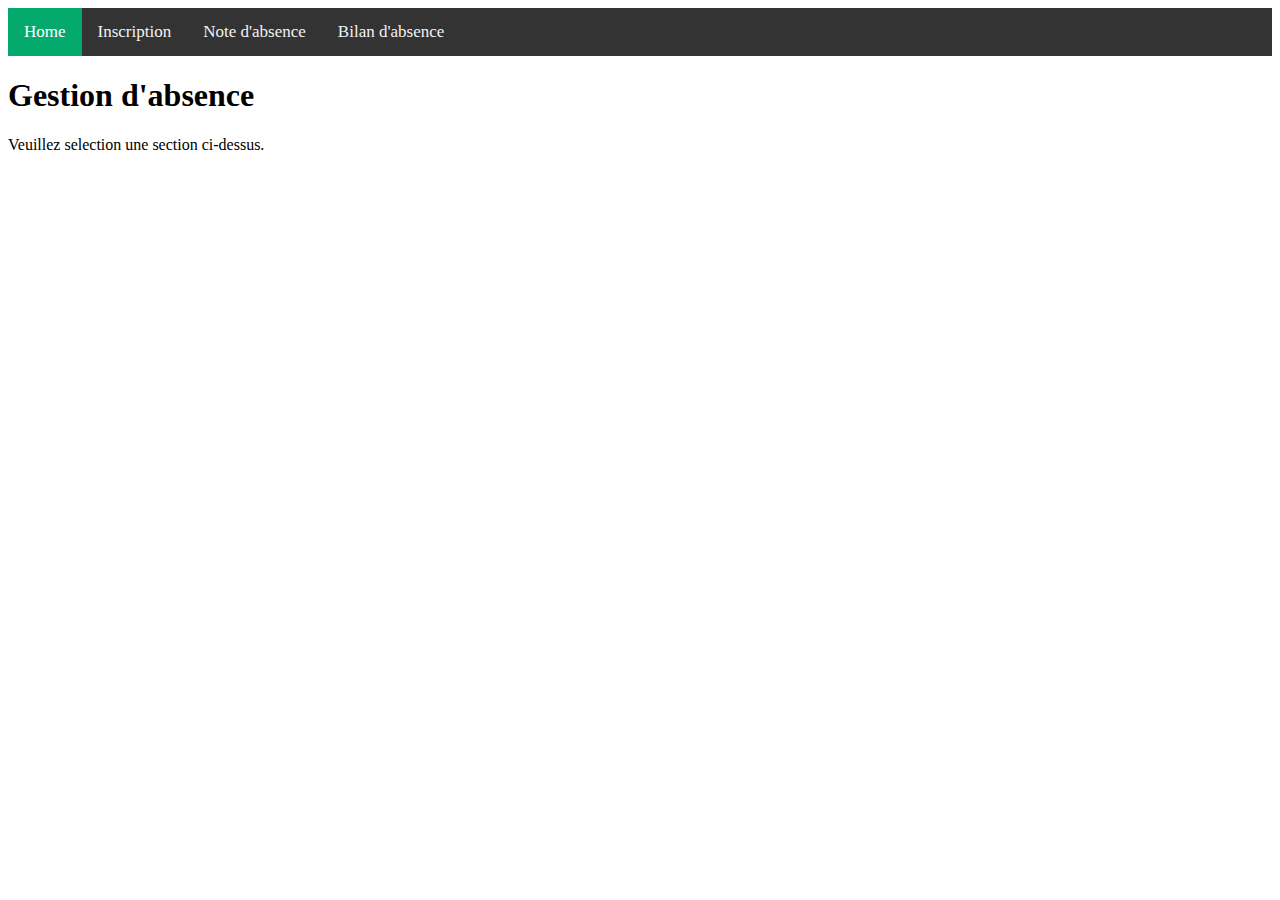
<file: index.html>
<!DOCTYPE html>
<html lang="en">
<head>
    <meta charset="UTF-8">
    <meta http-equiv="X-UA-Compatible" content="IE=edge">
    <meta name="viewport" content="width=device-width, initial-scale=1.0">
    <title>Gestion d'abscence</title>
    <link rel="stylesheet" href="css/style.css">
</head>
<body>
    <div class="nav">
        <a class="active" href="#home">Home</a>
        <a href="./Inscription/">Inscription</a>
        <a href="./Note d'absence/">Note d'absence</a>
        <a href="./bilan">Bilan d'absence</a>
    </div>
    <h1>Gestion d'absence</h1>
    <p>Veuillez selection une section ci-dessus.</p>
</body>
</html>
</file>
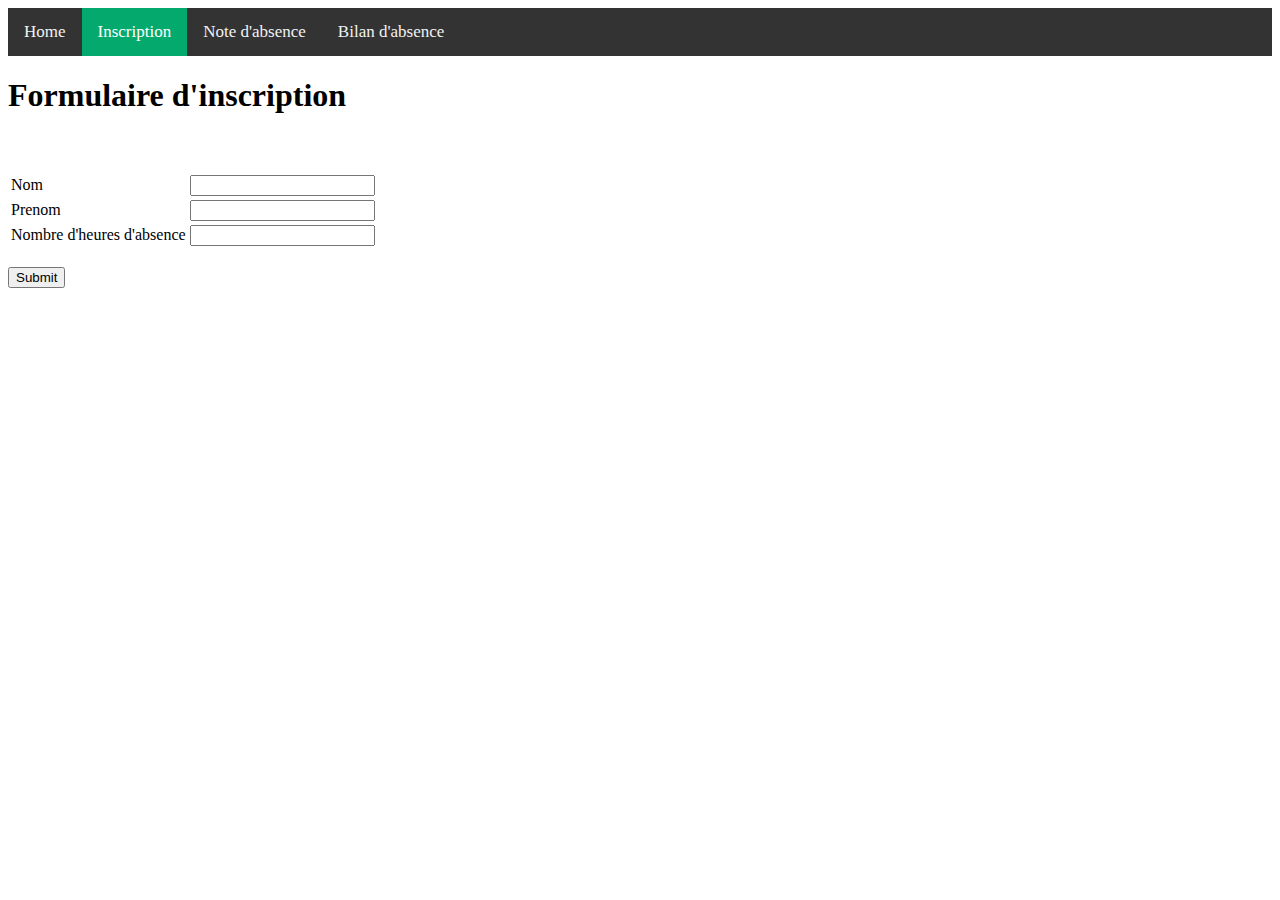
<file: Inscription/index.html>
<!DOCTYPE html>
<html lang="en">
<head>
    <meta charset="UTF-8">
    <meta http-equiv="X-UA-Compatible" content="IE=edge">
    <meta name="viewport" content="width=device-width, initial-scale=1.0">
    <title>Inscription</title>
</head>
<style>
    .nav {background-color: #333; overflow: hidden;}
    .nav a {float: left; color: #f2f2f2; text-align: center; padding: 14px 16px; text-decoration: none; font-size: 17px;}
    .nav a:hover {background-color: #ddd; color: black;}
    .nav a.active {background-color: #04AA6D; color: white;}
</style>
<body>
    <div class="nav">
        <a href="../">Home</a>
        <a class="active" href="#">Inscription</a>
        <a href="../Note d'absence/">Note d'absence</a>
        <a href="../Bilan">Bilan d'absence</a>
    </div>
    <h1>Formulaire d'inscription</h1>
    <br><br>
    <form action="../php/form.php" method="post">
    <table>
        <tr>
            <td><label>Nom</label></td>
            <td><input type="text" name="nom"></td>
        </tr>
        <tr>
            <td><label>Prenom</label></td>
            <td><input type="text" name="prenom"></td>
        </tr>
        <tr>
            <td><label>Nombre d'heures d'absence</label></td>
            <td><input type="number" name="absence"></td>
        </tr>
    </table>
    <br><input type="submit">
    </form>
</body>
</html>
</file>
<file: css/style.css>
/* Collapse borders and apply a border to table cells */
table {
    border-collapse: collapse;
  }
  th, td {
    border: 1px solid black;
    padding: 8px;
  }
/* Add a black background color to the top navigation */
.nav {
    background-color: #333;
    overflow: hidden;
}

/* Style the links inside the navigation bar */
.nav a {
    float: left;
    color: #f2f2f2;
    text-align: center;
    padding: 14px 16px;
    text-decoration: none;
    font-size: 17px;
}

/* Change the color of links on hover */
.nav a:hover {
    background-color: #ddd;
    color: black;
}

/* Add a color to the active/current link */
.nav a.active {
    background-color: #04AA6D;
    color: white;
}
</file>
